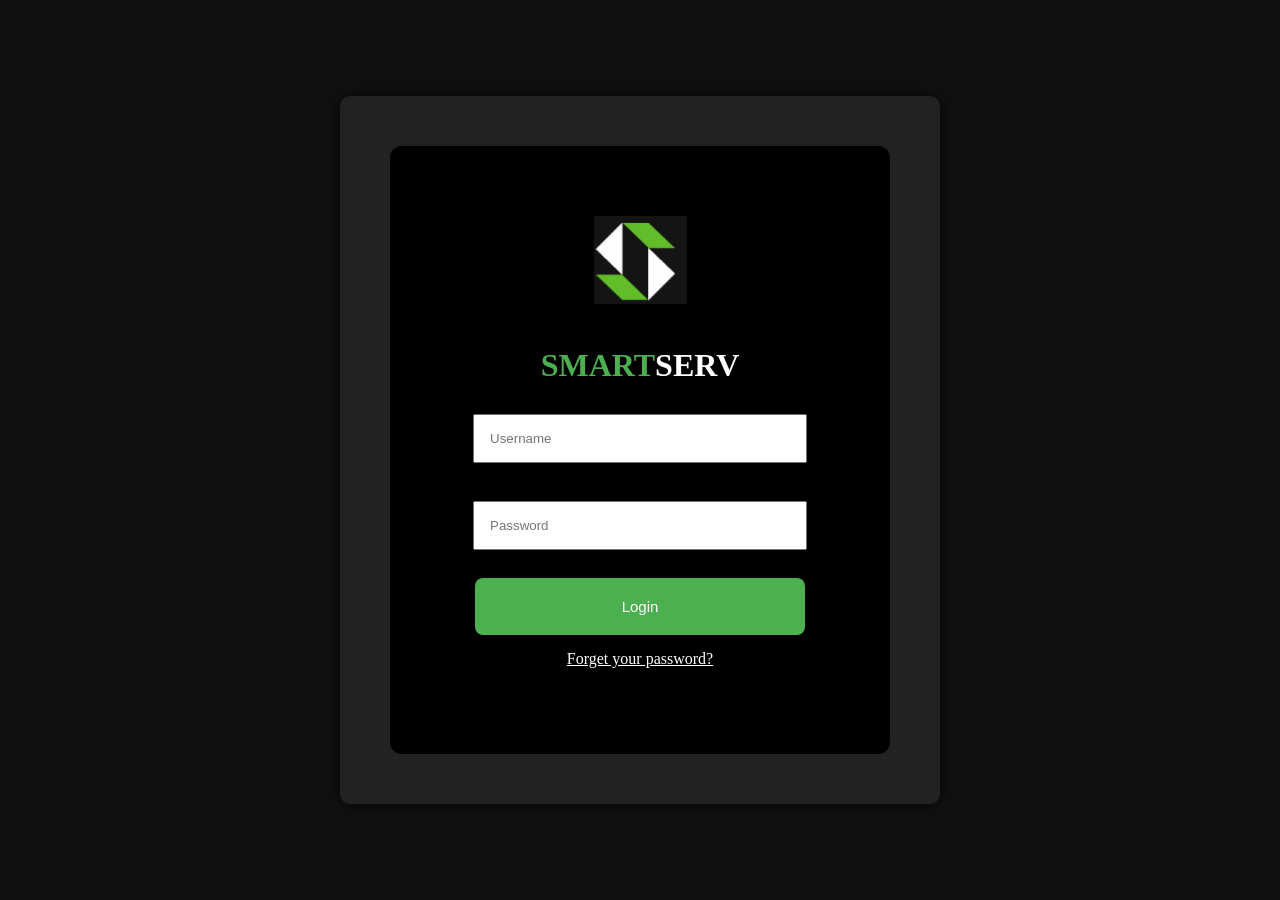
<file: index.html>
<!DOCTYPE html>
<html lang="en">
<head>
    <meta charset="UTF-8">
    <meta name="viewport" content="width=device-width, initial-scale=1.0">
    <link rel="stylesheet" href="styles.css">
    <title>Login Page</title>
</head>
<body>
    <div class="background-container">
        <div class="outer-container">
            <div class="innermost-container">
                <img src="1.PNG" alt="Logo" class="large-logo">
                <h2><span class="large-text green-text">SMART</span><span class="large-text white-text">SERV</span></h2>
                <form id="loginForm">
                    <div class="cylindrical-braces">
                        <input type="text" id="username" name="username" placeholder="Username" class="large-input">
                        <br>
                        <input type="password" id="password" name="password" placeholder="Password" class="large-input">
                    </div>
                    <br>
                    <button type="button" onclick="submitForm()" class="larger-button">Login</button>
                </form>
                <p class="forget-password"><a class="forget-link" href="mailto:your.email@example.com">Forget your password?</a></p>
            </div>
        </div>
    </div>

    <script src="script.js"></script>
</body>
</html>
</file>
<file: styles.css>
body {
    margin: 0;
}

.background-container {
    background-color: #111; /* Main background color */
    height: 100vh;
    display: flex;
    align-items: center;
    justify-content: center;
}

.outer-container {
    background-color: #222; /* Darker background color for outer container */
    padding: 50px;
    border-radius: 10px;
    box-shadow: 0 0 20px rgba(0, 0, 0, 0.8);
    color: #fff; /* Text color */
    text-align: center;
    width: 60%; /* Adjust the width as needed */
    max-width: 500px; /* Add a max-width for responsiveness */
    margin: 0 auto; /* Center the container horizontally */
}

.innermost-container {
    background-color: #000; /* Black background color for innermost container */
    padding: 70px; /* Decreased padding */
    border-radius: 12px;
}

.large-logo {
    max-width: 200px;
    margin-bottom: 20px;
    background-color: #000; /* Dark black background color for logo */
     /* Add padding for spacing */
}

h2 {
    margin-bottom: 20px;
}

.large-text {
    font-size: 32px;
}

.green-text {
    color: #4caf50; /* Green color */
}

.white-text {
    color: #fff; /* White color */
}

.cylindrical-braces {
    display: flex;
    flex-direction: column;
    align-items: center;
}

.large-input {
    width: 70%;
    padding: 15px;
    margin: 10px 0;
}

.larger-button {
    background-color: #4caf50;
    color: #fff;
    padding: 20px;
    border: none;
    border-radius: 8px;
    cursor: pointer;
    font-size: 15px;
    width: 330px;
}

.larger-button:hover {
    background-color: #45a049;
}



#username{

  width: 300px;
}
#password{

  width: 300px;
}
.forget-password {
    margin-top: 15px;
}

.forget-link {

    padding: 8px;
    border-radius: 4px;

    color:white; /* Black text color */
}
</file>
